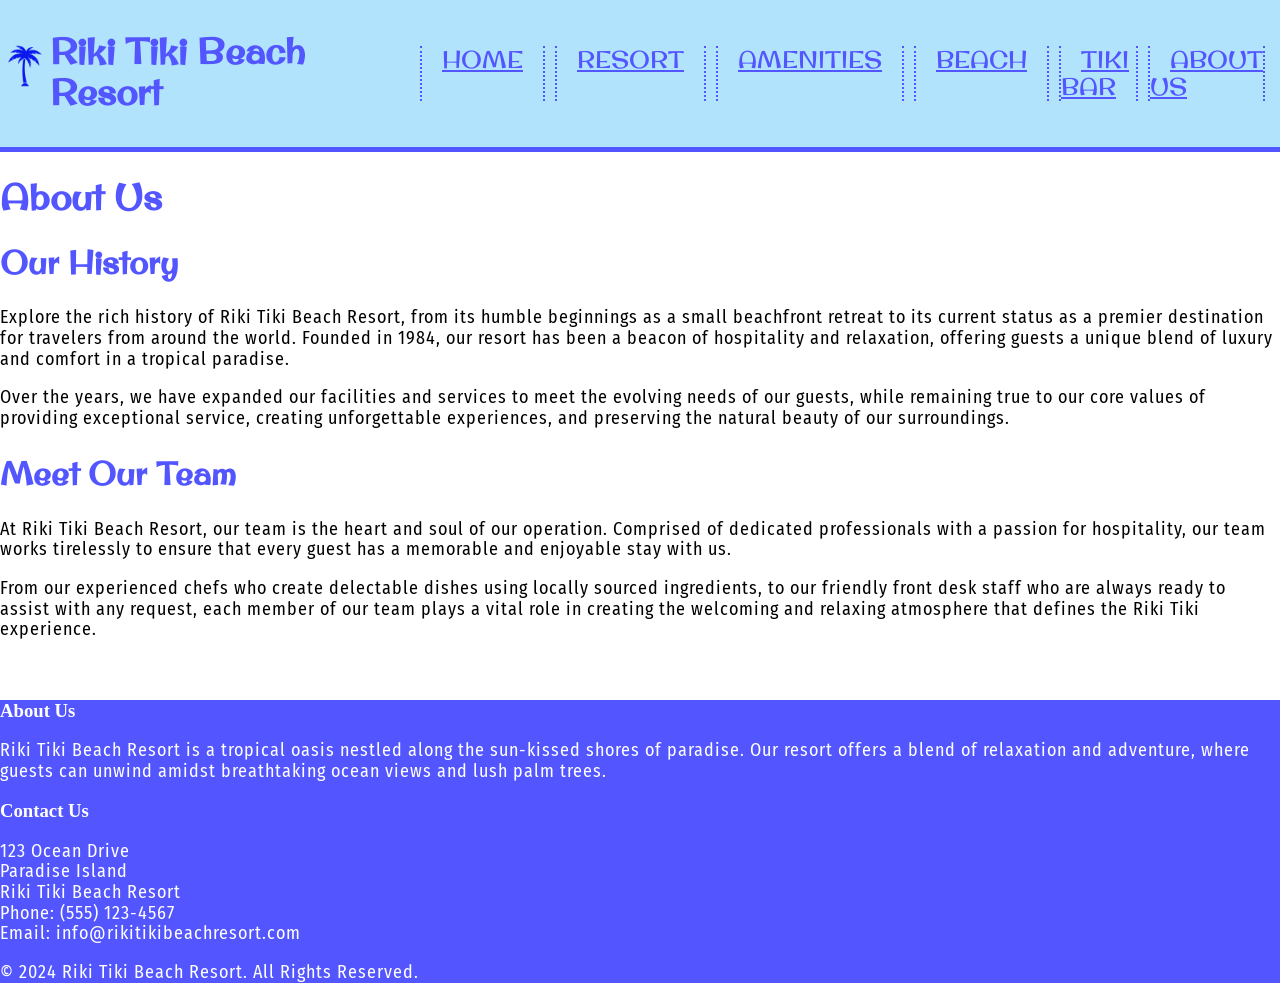
<file: about-us.html>
<!DOCTYPE html>
<html lang="en">
<!--
    I360 Web Design Template
-->
<head>
    <meta charset="UTF-8">
    <meta name="viewport" content="width=device-width, initial-scale=1.0">
    <meta http-equiv="X-UA-Compatible" content="ie=edge">
    <title>Riki Tiki Beach Resort</title>
    <!-- resets browser defaults -->
    <link rel="stylesheet" type="text/css" href="css/normalize.css">
    <!-- custom styles -->
    <link rel="stylesheet" type="text/css" href="css/styles.css">

    <!-- favicon -->
    <link rel="icon" href="images/favicon.ico" type="image/x-icon" />
    <link rel="shortcut icon" href="images/favicon.ico" type="image/x-icon" />

    <!-- Google Fonts-->
    <link rel="preconnect" href="https://fonts.googleapis.com">
    <link rel="preconnect" href="https://fonts.gstatic.com" crossorigin>
    <link href="https://fonts.googleapis.com/css2?family=Fira+Sans+Condensed:ital,wght@0,100;0,200;0,300;0,400;0,500;0,600;0,700;0,800;0,900;1,100;1,200;1,300;1,400;1,500;1,600;1,700;1,800;1,900&family=Original+Surfer&display=swap" rel="stylesheet">

    <!--Google Icons -->
    <link rel="stylesheet" href="https://fonts.googleapis.com/css2?family=Material+Symbols+Outlined:opsz,wght,FILL,GRAD@24,400,0,0" />
</head>

<header>
    
    <!-- Logo -->
    <div class="logo">
        <img src="images/palm-tree.png" alt="Palm Tree Logo">
    </div>
    <div class="title">
        <h1>Riki Tiki Beach Resort</h1>
    </div>

    <!-- Nav Bar -->
    <nav class="navbar">
        <ul>
            <li><a href="index.html">HOME</a></li>
            <li><a href="resort.html">RESORT</a></li>
            <li><a href="amenities.html">AMENITIES</a></li>
            <li><a href="beach.html">BEACH</a></li>
            <li><a href="tiki-bar.html">TIKI BAR</a></li>
            <li><a href="about-us.html">ABOUT US</a></li>
        </ul>
    </nav>

</header>
<body>
    
    <h1>About Us</h1>
    <article class="history">
        <h2>Our History</h2>
        <p>Explore the rich history of Riki Tiki Beach Resort, from its humble beginnings as a small beachfront retreat to its current status as a premier destination for travelers from around the world. Founded in 1984, our resort has been a beacon of hospitality and relaxation, offering guests a unique blend of luxury and comfort in a tropical paradise.</p>
        <p>Over the years, we have expanded our facilities and services to meet the evolving needs of our guests, while remaining true to our core values of providing exceptional service, creating unforgettable experiences, and preserving the natural beauty of our surroundings.</p>
    </article>

    <article class="team">
        <h2>Meet Our Team</h2>
        <p>At Riki Tiki Beach Resort, our team is the heart and soul of our operation. Comprised of dedicated professionals with a passion for hospitality, our team works tirelessly to ensure that every guest has a memorable and enjoyable stay with us.</p>
        <p>From our experienced chefs who create delectable dishes using locally sourced ingredients, to our friendly front desk staff who are always ready to assist with any request, each member of our team plays a vital role in creating the welcoming and relaxing atmosphere that defines the Riki Tiki experience.</p>
    </article>

</body>
<footer>
    <div class="footer-container">
        <div class="footer-column">
            <h3>About Us</h3>
            <p>Riki Tiki Beach Resort is a tropical oasis nestled along the sun-kissed shores of paradise. Our resort offers a blend of relaxation and adventure, where guests can unwind amidst breathtaking ocean views and lush palm trees.</p>
        </div>
        
        <div class="footer-column">
            <h3>Contact Us</h3>
            <p>123 Ocean Drive<br> Paradise Island<br> Riki Tiki Beach Resort<br> Phone: (555) 123-4567<br> Email: info@rikitikibeachresort.com</p>
        </div>
    </div>
    <div class="footer-bottom">
        <p>&copy; 2024 Riki Tiki Beach Resort. All Rights Reserved.</p>
    </div>
</footer>
</html>
</file>
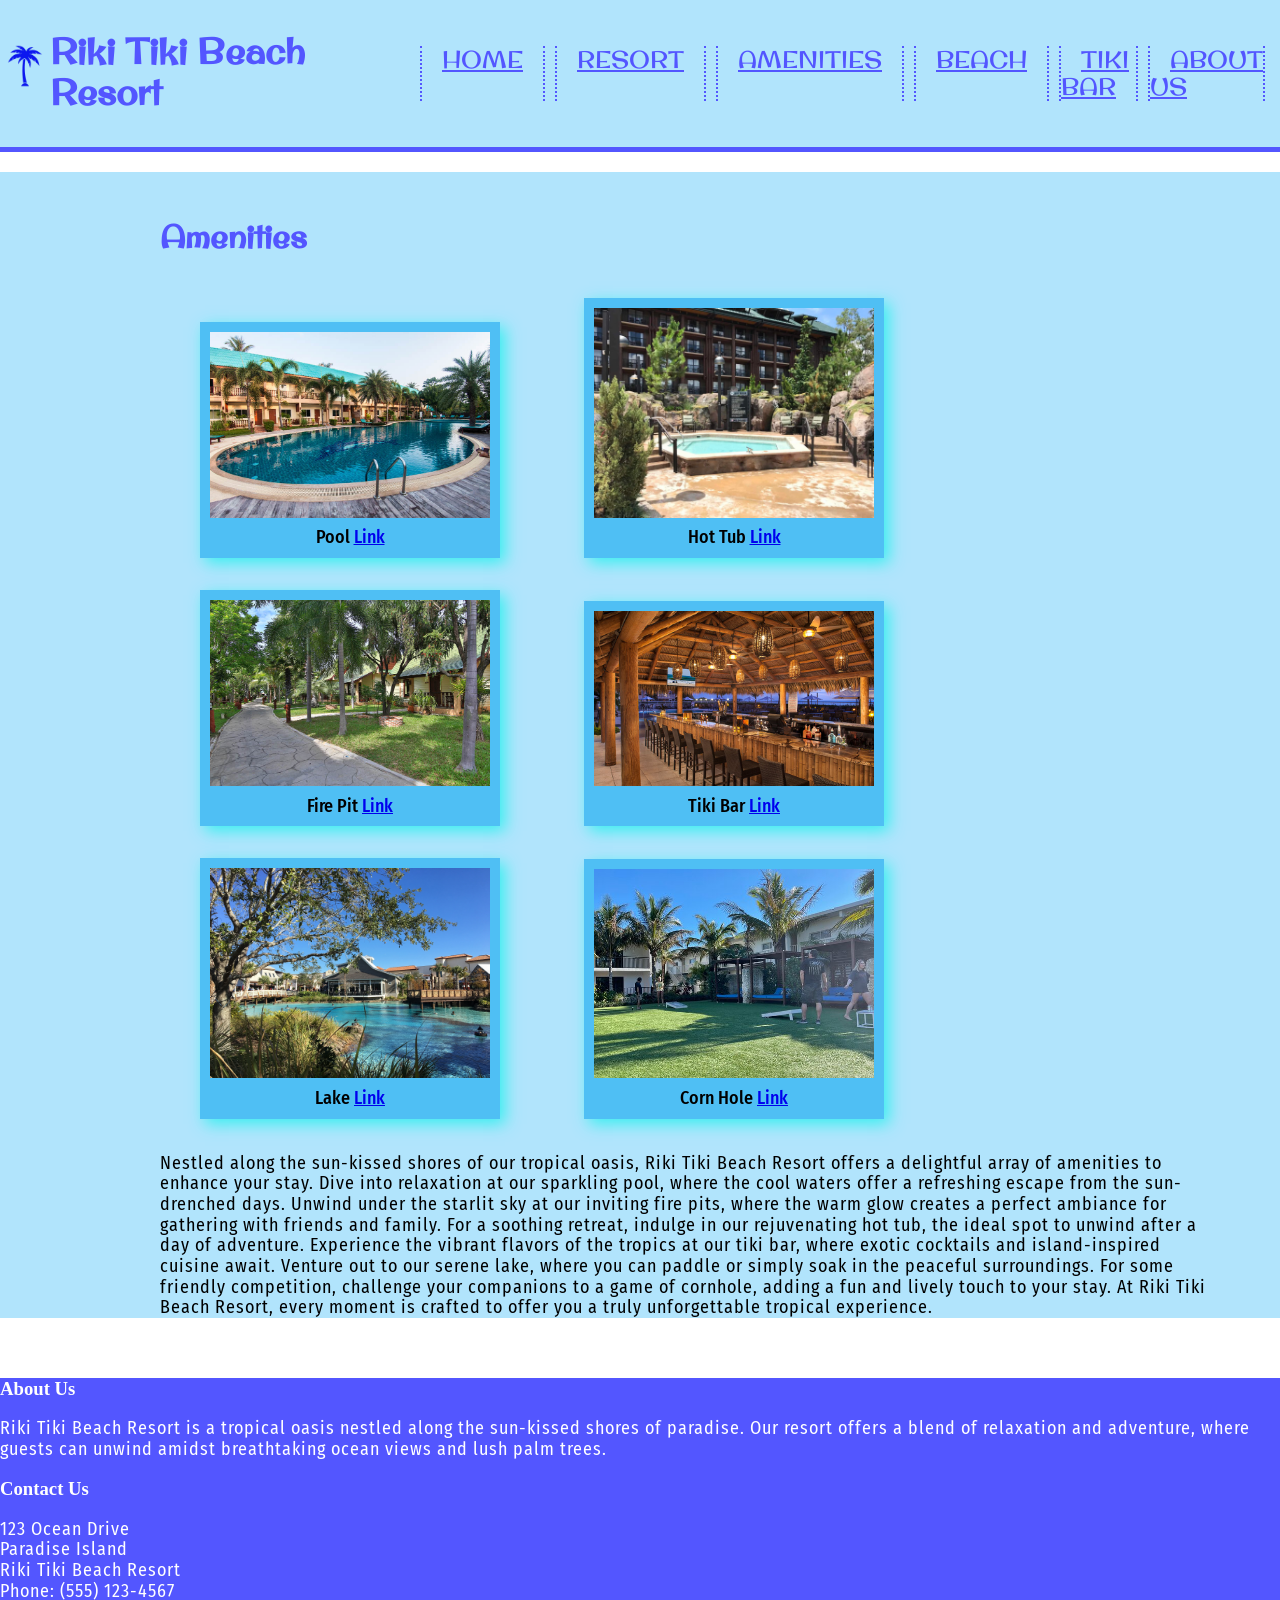
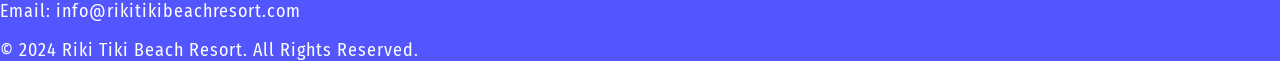
<file: amenities.html>
<!DOCTYPE html>
<html lang="en">
<!--
    I360 Web Design Template
-->
<head>
    <meta charset="UTF-8">
    <meta name="viewport" content="width=device-width, initial-scale=1.0">
    <meta http-equiv="X-UA-Compatible" content="ie=edge">
    <title>Riki Tiki Beach Resort</title>
    <!-- resets browser defaults -->
    <link rel="stylesheet" type="text/css" href="css/normalize.css">
    <!-- custom styles -->
    <link rel="stylesheet" type="text/css" href="css/styles.css">

    <!-- favicon -->
    <link rel="icon" href="images/favicon.ico" type="image/x-icon" />
    <link rel="shortcut icon" href="images/favicon.ico" type="image/x-icon" />

    <!-- Google Fonts-->
    <link rel="preconnect" href="https://fonts.googleapis.com">
    <link rel="preconnect" href="https://fonts.gstatic.com" crossorigin>
    <link href="https://fonts.googleapis.com/css2?family=Fira+Sans+Condensed:ital,wght@0,100;0,200;0,300;0,400;0,500;0,600;0,700;0,800;0,900;1,100;1,200;1,300;1,400;1,500;1,600;1,700;1,800;1,900&family=Original+Surfer&display=swap" rel="stylesheet">

    <!--Google Icons -->
    <link rel="stylesheet" href="https://fonts.googleapis.com/css2?family=Material+Symbols+Outlined:opsz,wght,FILL,GRAD@24,400,0,0" />
</head>
<body>
    <header>
        
        <!-- Logo -->
        <div class="logo">
            <img src="images/palm-tree.png" alt="Palm Tree Logo">
        </div>
        <div class="title">
            <h1>Riki Tiki Beach Resort</h1>
        </div>

        <!-- Nav Bar -->
        <nav class="navbar">
            <ul>
                <li><a href="index.html">HOME</a></li>
                <li><a href="resort.html">RESORT</a></li>
                <li><a href="amenities.html">AMENITIES</a></li>
                <li><a href="beach.html">BEACH</a></li>
                <li><a href="tiki-bar.html">TIKI BAR</a></li>
                <li><a href="about-us.html">ABOUT US</a></li>
            </ul>
        </nav>

    </header>

    <article class="amenities">
        <div class="gallery">
            <h2 class="gallery-title">Amenities</h2>
            <figure class="gallery-img">
                <img src="images/pool.jpg" alt="Pool">
                <figcaption>Pool    <a href="https://www.thegreenbeachresort.com/en/gallery/">Link</a></figcaption>
            </figure>
            <figure class="gallery-img">
                <img src="images/hot-tub.jpg" alt="Hot Tub">
                <figcaption>Hot Tub     <a href="https://www.thegreenbeachresort.com/en/gallery/">Link</a></figcaption>
            </figure>
            <figure class="gallery-img">
                <img src="images/fire-pit.jpg" alt="Fire Pit">
                <figcaption>Fire Pit    <a href="https://www.thegreenbeachresort.com/en/gallery/">Link</a></figcaption>
            </figure>
            <figure class="gallery-img">
                <img src="images/tiki-bar.jpg" alt="Tiki Bar">
                <figcaption>Tiki Bar    <a href="https://www.opalcollection.com/blog/6-top-notch-tiki-bars-to-transport-yourself-to-the-tropics/">Link</a></figcaption>
            </figure>
            <figure class="gallery-img">
                <img src="images/lake.jpeg" alt="Lake">
                <figcaption>Lake    <a href="https://www.holidayinnclub.com/explore-resorts/orange-lake-resort">Link</a></figcaption>
            </figure>
            <figure class="gallery-img">
                <img src="images/corn-hole.jpg" alt="Corn Hole">
                <figcaption>Corn Hole   <a href="https://www.tripadvisor.com/LocationPhotoDirectLink-g34297-d619725-i481402689-Bali_Hai_Beach_Resort-Holmes_Beach_Anna_Maria_Island_Florida.html">Link</a></figcaption>
            </figure>

            <p>Nestled along the sun-kissed shores of our tropical oasis, Riki Tiki Beach Resort offers a delightful array of amenities to enhance your stay. Dive into relaxation at our sparkling pool, where the cool waters offer a refreshing escape from the sun-drenched days. Unwind under the starlit sky at our inviting fire pits, where the warm glow creates a perfect ambiance for gathering with friends and family. For a soothing retreat, indulge in our rejuvenating hot tub, the ideal spot to unwind after a day of adventure. Experience the vibrant flavors of the tropics at our tiki bar, where exotic cocktails and island-inspired cuisine await. Venture out to our serene lake, where you can paddle or simply soak in the peaceful surroundings. For some friendly competition, challenge your companions to a game of cornhole, adding a fun and lively touch to your stay. At Riki Tiki Beach Resort, every moment is crafted to offer you a truly unforgettable tropical experience.</p>
        </div>


    </article>
    
</body>
<footer>
    <div class="footer-container">
        <div class="footer-column">
            <h3>About Us</h3>
            <p>Riki Tiki Beach Resort is a tropical oasis nestled along the sun-kissed shores of paradise. Our resort offers a blend of relaxation and adventure, where guests can unwind amidst breathtaking ocean views and lush palm trees.</p>
        </div>
        
        <div class="footer-column">
            <h3>Contact Us</h3>
            <p>123 Ocean Drive<br> Paradise Island<br> Riki Tiki Beach Resort<br> Phone: (555) 123-4567<br> Email: info@rikitikibeachresort.com</p>
        </div>
    </div>
    <div class="footer-bottom">
        <p>&copy; 2024 Riki Tiki Beach Resort. All Rights Reserved.</p>
    </div>
</footer>
</html>
</file>
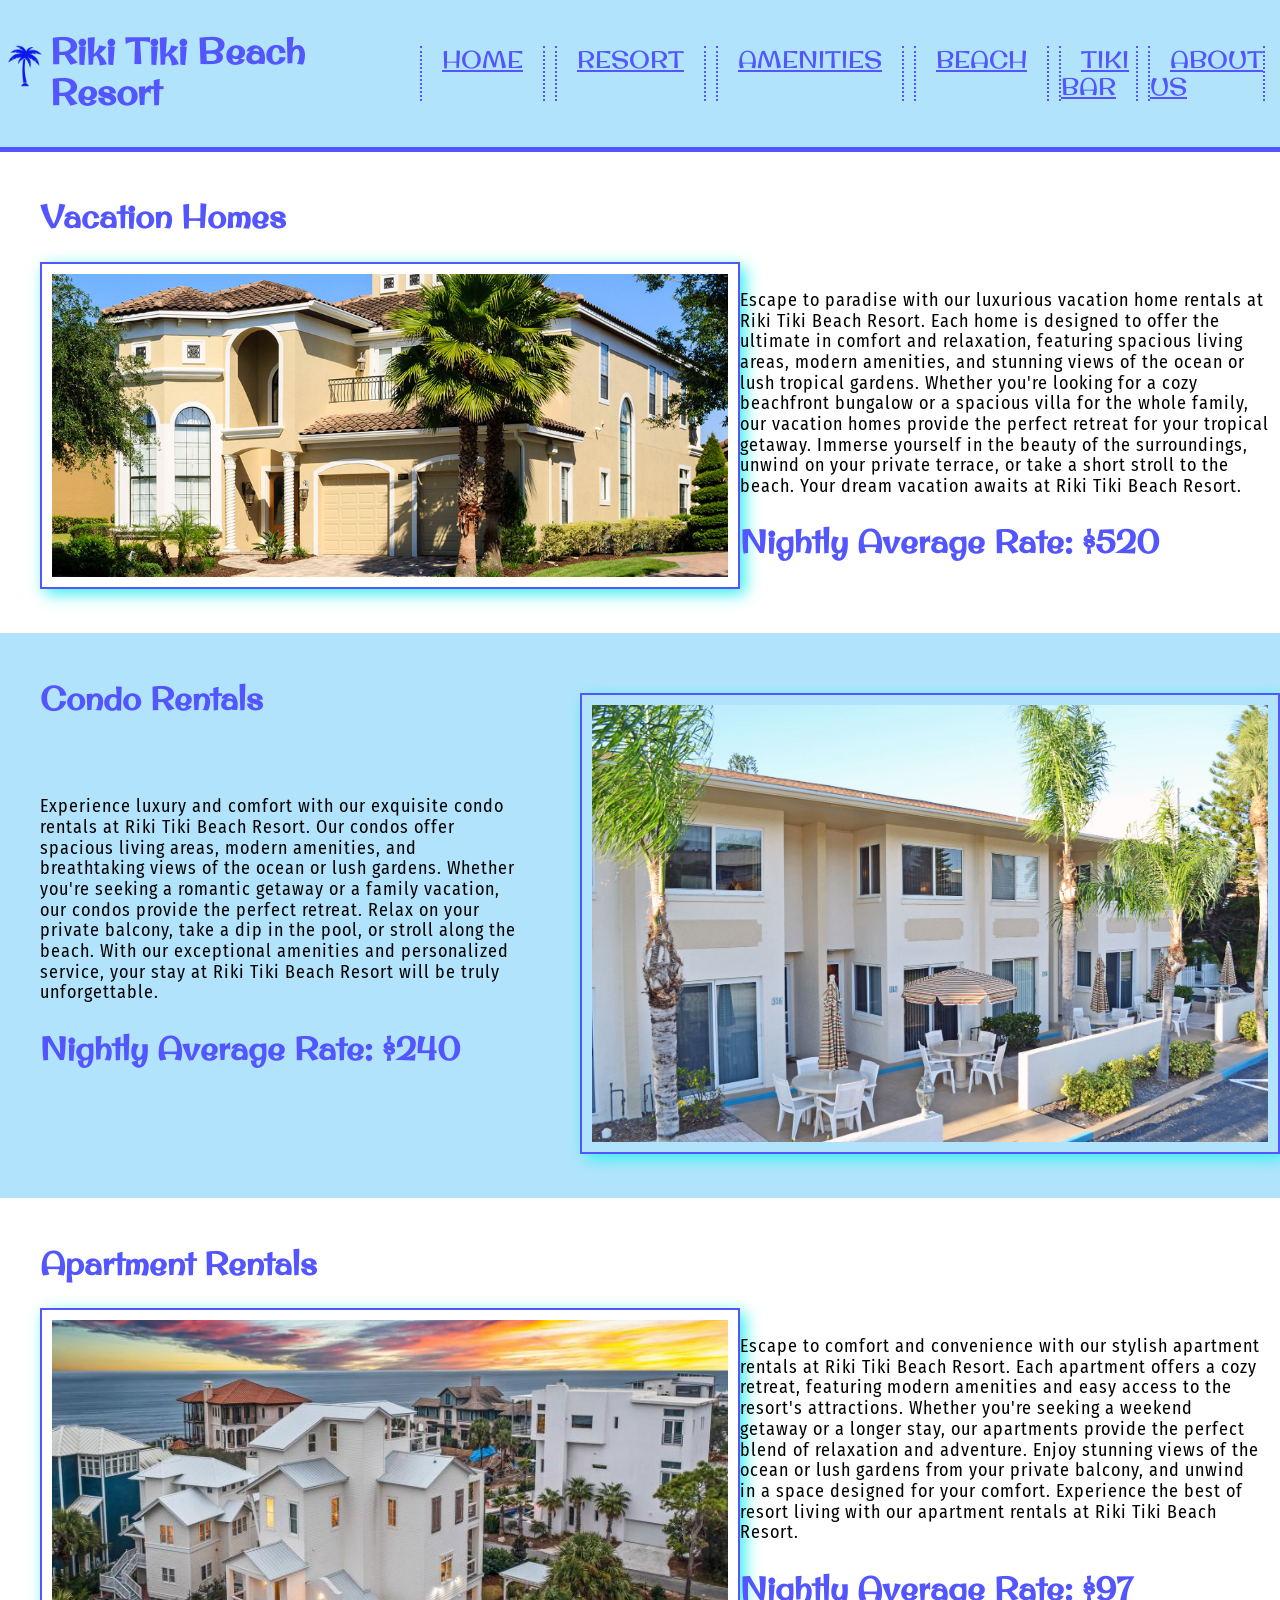
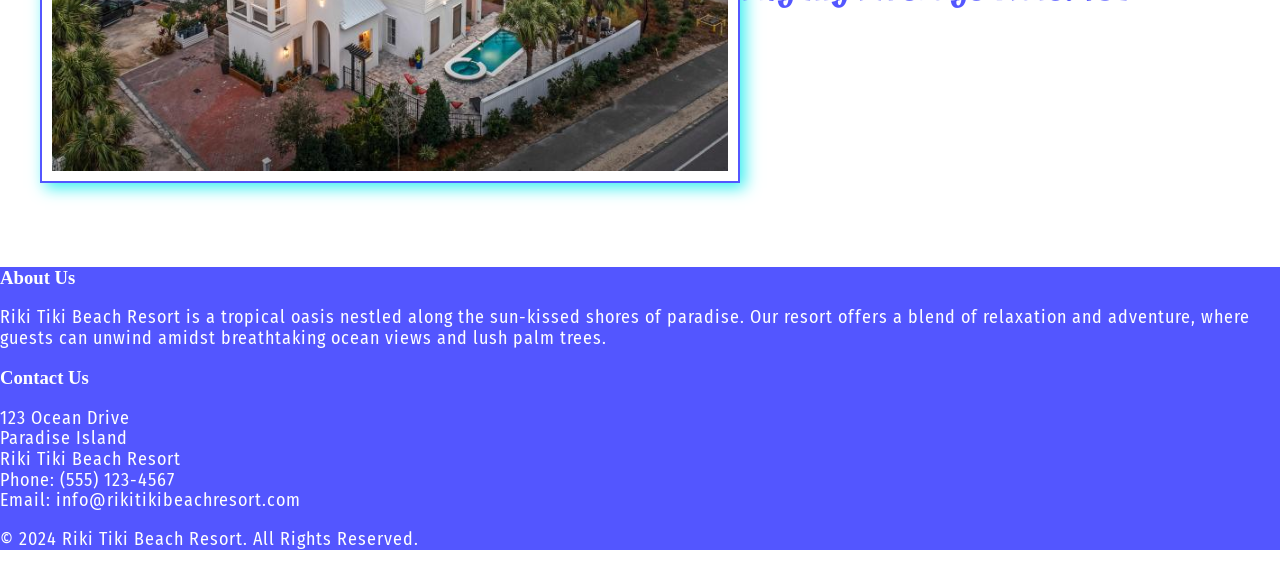
<file: resort.html>
<!DOCTYPE html>
<html lang="en">
<!--
    I360 Web Design Template
-->
<head>
    <meta charset="UTF-8">
    <meta name="viewport" content="width=device-width, initial-scale=1.0">
    <meta http-equiv="X-UA-Compatible" content="ie=edge">
    <title>Riki Tiki Beach Resort</title>
    <!-- resets browser defaults -->
    <link rel="stylesheet" type="text/css" href="css/normalize.css">
    <!-- custom styles -->
    <link rel="stylesheet" type="text/css" href="css/styles.css">

    <!-- favicon -->
    <link rel="icon" href="images/favicon.ico" type="image/x-icon" />
    <link rel="shortcut icon" href="images/favicon.ico" type="image/x-icon" />

    <!-- Google Fonts-->
    <link rel="preconnect" href="https://fonts.googleapis.com">
    <link rel="preconnect" href="https://fonts.gstatic.com" crossorigin>
    <link href="https://fonts.googleapis.com/css2?family=Fira+Sans+Condensed:ital,wght@0,100;0,200;0,300;0,400;0,500;0,600;0,700;0,800;0,900;1,100;1,200;1,300;1,400;1,500;1,600;1,700;1,800;1,900&family=Original+Surfer&display=swap" rel="stylesheet">

    <!--Google Icons -->
    <link rel="stylesheet" href="https://fonts.googleapis.com/css2?family=Material+Symbols+Outlined:opsz,wght,FILL,GRAD@24,400,0,0" />
</head>

<header>
    
    <!-- Logo -->
    <div class="logo">
        <img src="images/palm-tree.png" alt="Palm Tree Logo">
    </div>
    <div class="title">
        <h1>Riki Tiki Beach Resort</h1>
    </div>

    <!-- Nav Bar -->
    <nav class="navbar">
        <ul>
            <li><a href="index.html">HOME</a></li>
            <li><a href="resort.html">RESORT</a></li>
            <li><a href="amenities.html">AMENITIES</a></li>
            <li><a href="beach.html">BEACH</a></li>
            <li><a href="tiki-bar.html">TIKI BAR</a></li>
            <li><a href="about-us.html">ABOUT US</a></li>
        </ul>
    </nav>

</header>

<body>
    <article class="vacation-homes">
        <div class="vacation-image">
            <h2>Vacation Homes</h2>
            <img src="images/vacation-home.jpg" alt="Vacation Home">
        </div>
        <div class="vacation-content">
            <p>Escape to paradise with our luxurious vacation home rentals at Riki Tiki Beach Resort. Each home is designed to offer the ultimate in comfort and relaxation, featuring spacious living areas, modern amenities, and stunning views of the ocean or lush tropical gardens. Whether you're looking for a cozy beachfront bungalow or a spacious villa for the whole family, our vacation homes provide the perfect retreat for your tropical getaway. Immerse yourself in the beauty of the surroundings, unwind on your private terrace, or take a short stroll to the beach. Your dream vacation awaits at Riki Tiki Beach Resort.</p>
            <h2>Nightly Average Rate: $520</h2>
        </div>
    </article>
    
    
    <article class="condo-rental">
        <div class="condo-image">
            <img src="images/condo.jpeg" alt="Condo Rental">
        </div>
        <div class="condo-content">
            <h2 class="condo-title">Condo Rentals</h2>
            <p>Experience luxury and comfort with our exquisite condo rentals at Riki Tiki Beach Resort. Our condos offer spacious living areas, modern amenities, and breathtaking views of the ocean or lush gardens. Whether you're seeking a romantic getaway or a family vacation, our condos provide the perfect retreat. Relax on your private balcony, take a dip in the pool, or stroll along the beach. With our exceptional amenities and personalized service, your stay at Riki Tiki Beach Resort will be truly unforgettable.</p>
            <h2 class="rate">Nightly Average Rate: $240</h2>
        </div>

    </article>

    <article class="apartment-rental">
        <div class="apartment-image">
            <h2>Apartment Rentals</h2>
            <img src="images/apartments.jpg" alt="Apartment Rentals">
        </div>
        <div class="apartment-content">
            <p>Escape to comfort and convenience with our stylish apartment rentals at Riki Tiki Beach Resort. Each apartment offers a cozy retreat, featuring modern amenities and easy access to the resort's attractions. Whether you're seeking a weekend getaway or a longer stay, our apartments provide the perfect blend of relaxation and adventure. Enjoy stunning views of the ocean or lush gardens from your private balcony, and unwind in a space designed for your comfort. Experience the best of resort living with our apartment rentals at Riki Tiki Beach Resort.</p>
            <h2>Nightly Average Rate: $97</h2>
        </div>



    </article>

</body>

<footer>
    <div class="footer-container">
        <div class="footer-column">
            <h3>About Us</h3>
            <p>Riki Tiki Beach Resort is a tropical oasis nestled along the sun-kissed shores of paradise. Our resort offers a blend of relaxation and adventure, where guests can unwind amidst breathtaking ocean views and lush palm trees.</p>
        </div>
        
        <div class="footer-column">
            <h3>Contact Us</h3>
            <p>123 Ocean Drive<br> Paradise Island<br> Riki Tiki Beach Resort<br> Phone: (555) 123-4567<br> Email: info@rikitikibeachresort.com</p>
        </div>
    </div>
    <div class="footer-bottom">
        <p>&copy; 2024 Riki Tiki Beach Resort. All Rights Reserved.</p>
    </div>
</footer>
</html>
</file>
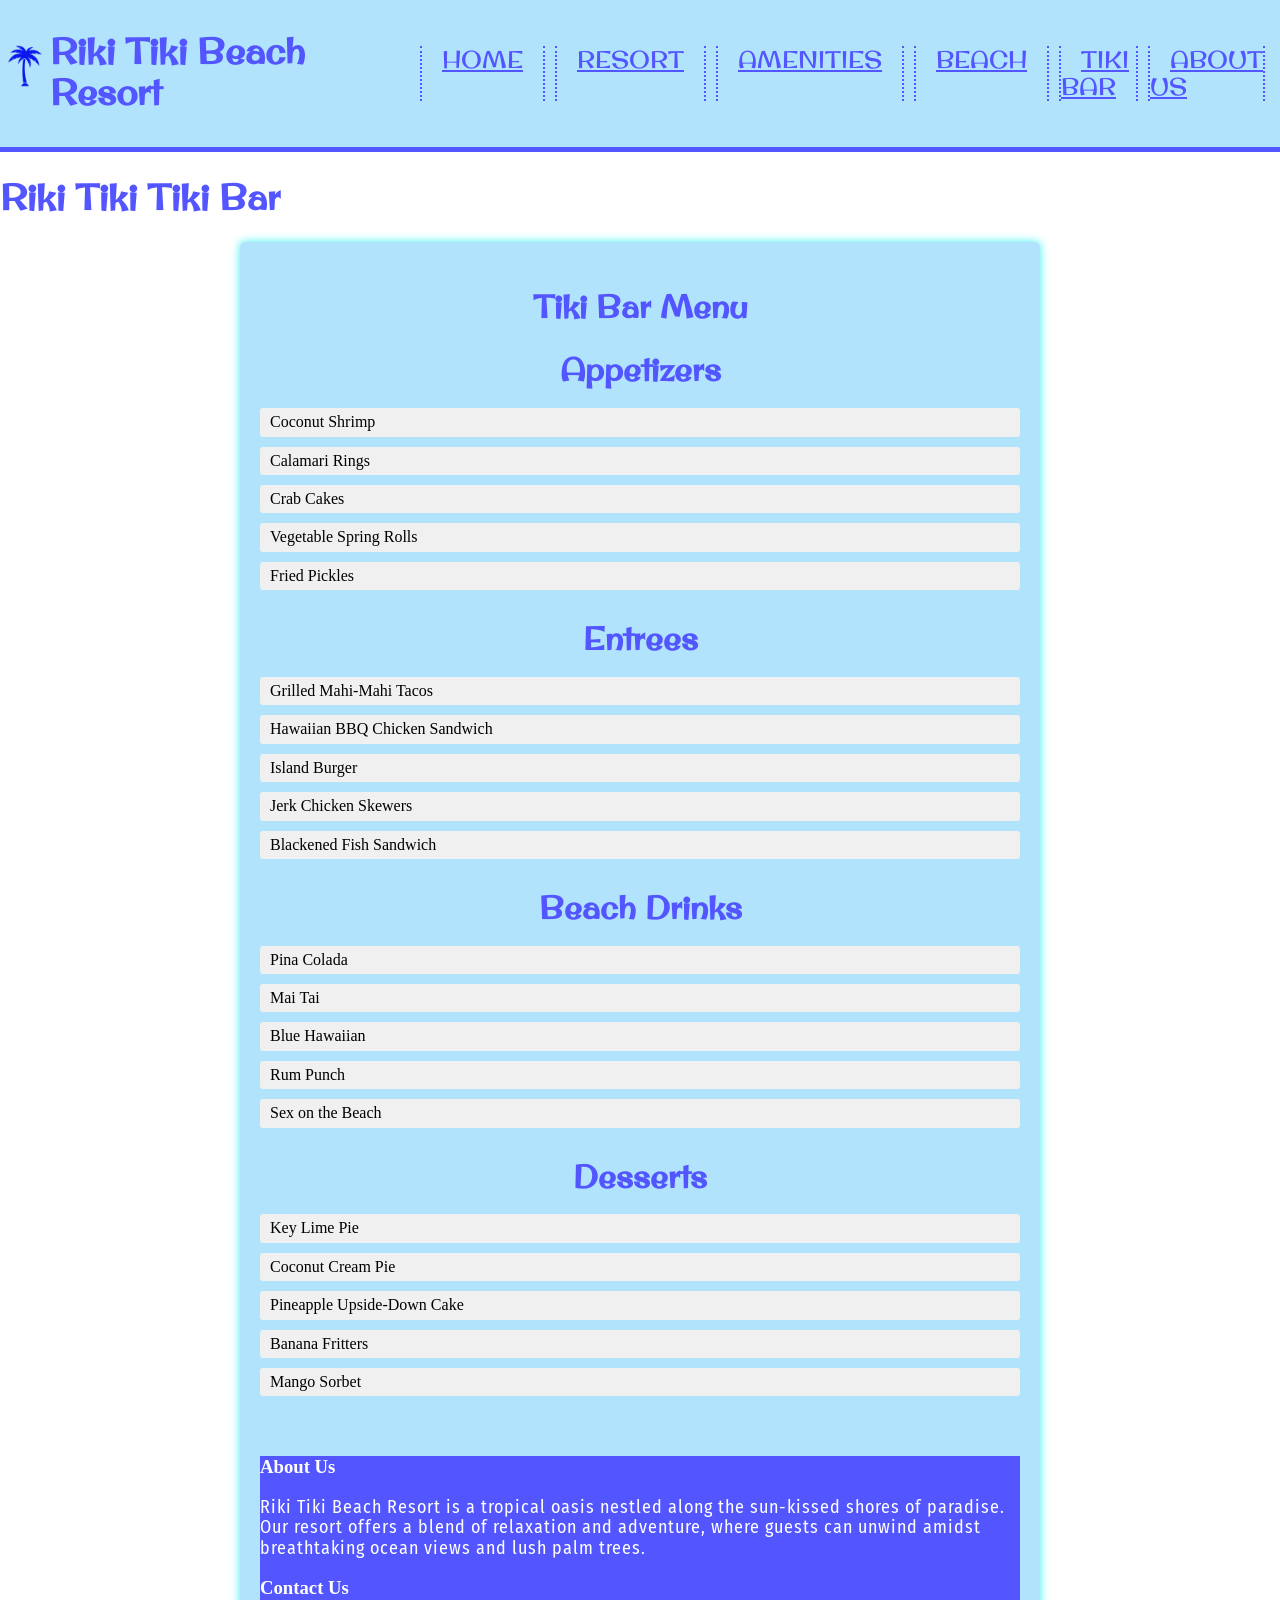
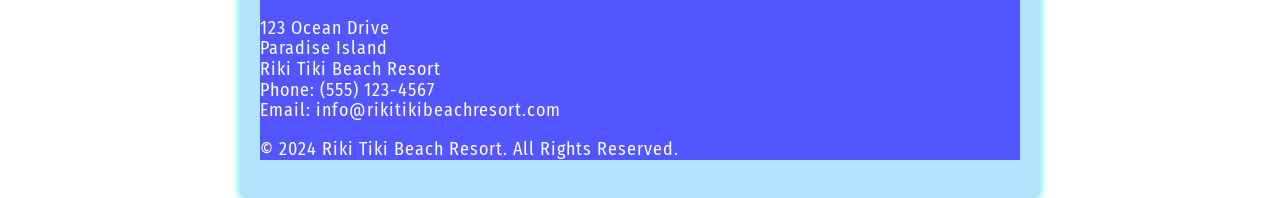
<file: tiki-bar.html>
<!DOCTYPE html>
<html lang="en">
<!--
    I360 Web Design Template
-->
<head>
    <meta charset="UTF-8">
    <meta name="viewport" content="width=device-width, initial-scale=1.0">
    <meta http-equiv="X-UA-Compatible" content="ie=edge">
    <title>Riki Tiki Beach Resort</title>
    <!-- resets browser defaults -->
    <link rel="stylesheet" type="text/css" href="css/normalize.css">
    <!-- custom styles -->
    <link rel="stylesheet" type="text/css" href="css/styles.css">

    <!-- favicon -->
    <link rel="icon" href="images/favicon.ico" type="image/x-icon" />
    <link rel="shortcut icon" href="images/favicon.ico" type="image/x-icon" />

    <!-- Google Fonts-->
    <link rel="preconnect" href="https://fonts.googleapis.com">
    <link rel="preconnect" href="https://fonts.gstatic.com" crossorigin>
    <link href="https://fonts.googleapis.com/css2?family=Fira+Sans+Condensed:ital,wght@0,100;0,200;0,300;0,400;0,500;0,600;0,700;0,800;0,900;1,100;1,200;1,300;1,400;1,500;1,600;1,700;1,800;1,900&family=Original+Surfer&display=swap" rel="stylesheet">

    <!--Google Icons -->
    <link rel="stylesheet" href="https://fonts.googleapis.com/css2?family=Material+Symbols+Outlined:opsz,wght,FILL,GRAD@24,400,0,0" />
</head>

<header>
    
    <!-- Logo -->
    <div class="logo">
        <img src="images/palm-tree.png" alt="Palm Tree Logo">
    </div>
    <div class="title">
        <h1>Riki Tiki Beach Resort</h1>
    </div>

    <!-- Nav Bar -->
    <nav class="navbar">
        <ul>
            <li><a href="index.html">HOME</a></li>
            <li><a href="resort.html">RESORT</a></li>
            <li><a href="amenities.html">AMENITIES</a></li>
            <li><a href="beach.html">BEACH</a></li>
            <li><a href="tiki-bar.html">TIKI BAR</a></li>
            <li><a href="about-us.html">ABOUT US</a></li>
        </ul>
    </nav>

</header>
<body>
    
    <h1>Riki Tiki Tiki Bar</h1>
    <article class="menu">
        <h2>Tiki Bar Menu</h2>
        
        <article class="appetizers">
            <h2>Appetizers</h2>
            <ul>
                <li>Coconut Shrimp</li>
                <li>Calamari Rings</li>
                <li>Crab Cakes</li>
                <li>Vegetable Spring Rolls</li>
                <li>Fried Pickles</li>
            </ul>
        </article>
    
        <article class="entrees">
            <h2>Entrees</h2>
            <ul>
                <li>Grilled Mahi-Mahi Tacos</li>
                <li>Hawaiian BBQ Chicken Sandwich</li>
                <li>Island Burger</li>
                <li>Jerk Chicken Skewers</li>
                <li>Blackened Fish Sandwich</li>
            </ul>
        </article>
    
        <article class="drinks">
            <h2>Beach Drinks</h2>
            <ul>
                <li>Pina Colada</li>
                <li>Mai Tai</li>
                <li>Blue Hawaiian</li>
                <li>Rum Punch</li>
                <li>Sex on the Beach</li>
            </ul>
        </article>
    
        <article class="desserts">
            <h2>Desserts</h2>
            <ul>
                <li>Key Lime Pie</li>
                <li>Coconut Cream Pie</li>
                <li>Pineapple Upside-Down Cake</li>
                <li>Banana Fritters</li>
                <li>Mango Sorbet</li>
            </ul>
        </article>
</body>
<footer class="beach-footer">
    <div class="footer-container">
        <div class="footer-column">
            <h3>About Us</h3>
            <p>Riki Tiki Beach Resort is a tropical oasis nestled along the sun-kissed shores of paradise. Our resort offers a blend of relaxation and adventure, where guests can unwind amidst breathtaking ocean views and lush palm trees.</p>
        </div>
        
        <div class="footer-column">
            <h3>Contact Us</h3>
            <p>123 Ocean Drive<br> Paradise Island<br> Riki Tiki Beach Resort<br> Phone: (555) 123-4567<br> Email: info@rikitikibeachresort.com</p>
        </div>
    </div>
    <div class="footer-bottom">
        <p>&copy; 2024 Riki Tiki Beach Resort. All Rights Reserved.</p>
    </div>
</footer>
</html>
</file>
<file: css/styles.css>
/* natural box model */
html {
  box-sizing: border-box;
}
*, *:before, *:after {
  box-sizing: inherit;
}

/* UTILITIES */

/* hides an element on screen, but not from screen readers */
.sr-only {
  position: absolute;
  width: 1px;
  height: 1px;
  padding: 0;
  margin: -1px;
  overflow: hidden;
  clip: rect(0, 0, 0, 0);
  border: 0;
}

/* no break */
.nobr {
  white-space: nowrap;
}


/* PAGE THEME COLORS */
:root {
  --menu-color: #5356FF;
  --lightblue: #0EA7F0;
  --accent: #37EFF0;
  --accent2: #7DF0CA;
  --grey: #C9CED0;
}

/* START STYLES HERE */

/* 
    GENERAL
*/
body {
  margin: 0;
  padding: 0;
}


/* 
    TYPOGRAPHY
*/
h1 {
  font-family: "Original Surfer", sans-serif;
  font-size: 36px;
  color: var(--menu-color);
}

h2 {
  font-family: "Original Surfer", sans-serif;
  font-size: 32px;
  color: var(--menu-color);
}

p {
  font-family: "Fira Sans Condensed", sans-serif;
  font-weight: 400;
  font-style: normal;
  font-size: 18px;
  letter-spacing: 1px;
}

/*
    HEADER
*/
header {
  display: flex;
  align-items: center;
  justify-content: flex-start;
  padding: 10px 10px 10px 0;
  border-bottom: 5px solid var(--menu-color);
  background-color: rgb(125, 210, 250, 0.6);
}

.logo img {
  width: 50px;
  height: auto;
  margin-top: -10px;
}

.title h1 {
  margin-top: 20px;
}


/*
    NAVIGATION MENU
*/
.navbar ul {
  list-style-type: none;
  display: flex;
}

.navbar ul li {
  margin: 0 5px 0 5px;
  border-left: 2px dotted var(--menu-color);
  border-right: 2px dotted var(--menu-color);
}

.navbar ul li a {
  font-family: "Original Surfer", sans-serif;
  font-size: 24px;
  color: var(--menu-color);
  padding: 20px;
  transition: background-color 0.3s;
  border-radius: 5px;
}

.navbar ul li a:hover {
  background-color: rgba(125, 210, 250, 0.3);
}

/*
    INTRO ARTICLE
*/
.intro {
  display: flex;
  flex-direction: column;
  align-items: flex-start;
  text-align: left;
  padding: 0 60px 0 60px;
  
}

.buttons {
  display: flex;
  flex-direction: row;
  justify-content: center;
  align-items: center;
  margin-bottom: 60px;
}

.beach-resort {
  display: flex;
  align-items: flex-start;
  padding-top: 60px;
}
.beach-resort img {
  flex: 0 0 30%;
  margin-right: 20px;
  max-width: 45%;
  height: auto;
  border: 2px solid var(--menu-color);
  margin-top: 20px;
  box-shadow: 5px 5px 15px var(--accent);
}

.intro-content {
  flex: 1;
  padding: 0 10px 0 10px;
}

.intro-title {
  display: flex;
  justify-content: flex-start;
}

.stars {
  display: flex;
  justify-content: center;
  font-size: 24px;
}

.four-five {
  margin-top: -32px;
  margin-left: 100px;
}

.material-symbols-outlined {
  color: var(--menu-color);
  font-size: 36px;
  margin-top: 30px;
}

/*
    GALLERY ARTICLE
*/
.amenities {
  background-color: rgb(125, 210, 250, 0.6);
}
.gallery {
  flex: row wrap;
  justify-content: center;
  padding: 20px 60px 0 160px;
  margin-bottom: 40px;
  margin-top: 20px;
}

figure {
  width: 300px;
  display: inline-block;
  padding: 10px;
  flex: 1 0 200px;
  box-shadow: 5px 5px 15px var(--accent);
  background-color: rgb(14, 167, 240, 0.6);
}

.gallery-img img {
  width: 100%;
}

figcaption {
  font-family: "Fira Sans Condensed", sans-serif;
  font-weight: 500;
  font-style: normal;
  font-size: 18px; 
  text-align: center;
  margin-top: 5px;
}

/*
    LOCATION ARTICLE
*/
#map {
  height: 400px;
  border: 3px solid var(--menu-color);
  box-shadow: 5px 5px 15px var(--accent);
}

.location {
  padding-top: 20px;
  padding-left: 40px;
  padding-right: 40px;
  margin-bottom: 40px;
}

/*
    VACATION HOME ARTICLE
*/
.vacation-homes {
  display: flex;
  justify-content: space-between;
  align-items: flex-start;
  margin-top: 20px;
  margin-bottom: 80px;
}

.vacation-image {
  flex: 0 0 50%;
  margin-left: 40px;
}

.vacation-image img {
  width: 700px;
  height: auto;
  padding: 10px;
  border: 2px solid var(--menu-color);
  box-shadow: 5px 5px 15px var(--accent);
}

.vacation-content {
  flex: 1;
  margin-top: 100px;
}

/*
    CONDO RENTAL ARTICLE
*/
.condo-rental {
  display: flex;
  justify-content: space-between;
  align-items: flex-start;
  margin-top: 50px;
  flex-direction: row-reverse;
  background-color: rgb(125, 210, 250, 0.6);
  margin-top: -40px;
  
}

.condo-image {
  flex: 0 0 50%;
  margin-left: 40px;
}

.condo-image img {
  width: 700px;
  height: auto;
  padding: 10px;
  margin-top: 60px;
  margin-bottom: 40px;
  border: 2px solid var(--menu-color);
  box-shadow: 5px 5px 15px var(--accent);
}

.condo-content {
  flex: 1;
  padding: 20px;
}

.condo-content p {
  margin-top: 80px;
  margin-left: 20px;
}

.condo-title {
  margin-left: 20px;
}

.rate {
  margin-left: 20px;
}

/*
    APARTMENT RENTAL ARTICLE
*/
.apartment-rental {
  display: flex;
  justify-content: space-between;
  align-items: flex-start;
  margin-top: 20px;
  margin-bottom: 80px;
}

.apartment-image {
  flex: 0 0 50%;
  margin-left: 40px;
}

.apartment-image img {
  width: 700px;
  height: auto;
  padding: 10px;
  border: 2px solid var(--menu-color);
  box-shadow: 5px 5px 15px var(--accent);
}

.apartment-content {
  flex: 1;
  margin-top: 100px;
  margin-right: 20px;
}

/*
    BEACH ARTICLE
*/
.beach {
  display: flex;
  justify-content: center;
  align-items: center;
  flex-direction: column;
  text-align: center;
}

.beach-image {
  margin-bottom: 10px;
}

.beach-image img {
  width: 800px;
  height: auto;
  border: 2px solid var(--menu-color);
  box-shadow: 5px 5px 15px var(--accent);
}

.beach-content {
  max-width: 800px;
  margin: 0 auto;
  text-align: center;
}

/*
    ACTIVITIES ARTICLE
*/
.activities {
  display: flex;
  justify-content: space-between;
  align-items: flex-start;
  margin-top: 20px;
  margin-bottom: 80px;
  background-color: rgb(125, 210, 250, 0.6);
}

.activities-image {
  flex: 0 0 50%;
  margin-left: 40px;
}

.activities-image img {
  width: 700px;
  height: auto;
  padding: 10px;
  border: 2px solid var(--menu-color);
  box-shadow: 5px 5px 15px var(--accent);
  margin-bottom: 40px;
}

.activities-content {
  flex: 1;
  margin-top: 100px;
  margin-right: 20px;
}

/*
    MENU ARTICLE
*/
.menu {
  max-width: 800px;
  margin: 0 auto;
  padding: 20px;
  background-color: rgb(125, 210, 250, 0.6);
  border-radius: 5px;
  box-shadow: 0 0 10px var(--accent);
}

.menu h2 {
  text-align: center;
  margin-bottom: 20px;
  color: var(--menu-color);
}

.menu article {
  margin-bottom: 30px;
}

.menu ul {
  list-style-type: none;
  padding: 0;
}

.menu ul li {
  margin-bottom: 10px;
  padding: 5px 10px;
  background-color: #f0f0f0;
  border-radius: 3px;
}
/*
    FOOTER
*/
footer {
  width: 100%;
  bottom: 0;
  margin-top: 60px;
  background-color: var(--menu-color);
  color: white;
}
/*
    BUTTONS AND LINKS
*/
.blue {
  background-color: var(--menu-color);
  border: 2px solid var(--menu-color);
  border-radius: 20px;
  color: var(--accent);
  padding: 0.5em 1.0em;
  margin: 1.0em 2.0em 0 0;
  display: inline-block;
  font-size: 18px;
  letter-spacing: 1px;
  cursor: pointer;
  font-weight: bold;
  font-family: "Fira Sans Condensed", sans-serif;
  flex: 0 0 200px;
}

.accent {
  background-color: var(--accent);
  border: 2px solid var(--accent);
  border-radius: 20px;
  color: var(--menu-color);
  padding: 0.5em 1.0em;
  margin: 1.0em 2.0em 0 0;
  display: inline-block;
  font-size: 18px;
  letter-spacing: 1px;
  cursor: pointer;
  font-weight: bold;
  font-family: "Fira Sans Condensed", sans-serif;
}





/* MEDIA QUERIES FROM SMALLEST TO LARGEST = MOBILE FIRST */
/* Extra small devices (portrait phones, less than 576px)
No media query for `xs` since this is the default */

/* Small devices (landscape phones, 576px and up) */
/* @media (min-width: 576px) {  

} */

/* Medium devices (tablets, 768px and up) */
/* @media (min-width: 768px) { 

}  */

/* Large devices (desktops, 992px and up) */
/* @media (min-width: 992px) {

}  */

/* Extra large devices (large desktops, 1200px and up) */
/* @media (min-width: 1200px) {

}  */


/* MEDIA QUERIES FROM LARGEST TO SMALLEST */
/* Extra small devices (portrait phones, less than 576px) */
@media (max-width: 575.98px) {
  .navbar ul {
    flex-direction: column;
  }

  .navbar ul li {
    margin: 5px 0; /* Adjust spacing between stacked items */
    border: none; /* Remove borders */
  }

  .navbar ul li a {
    padding: 10px; /* Adjust padding for better spacing */
  }

  .buttons {
    flex-direction: column;
    align-items: center;
  }

  .vacation-homes {
    flex-direction: column;
    align-items: center;
  }

  .vacation-image {
    flex: 0 0 auto;
    margin-left: 0;
  }

  .vacation-image img {
    width: 100%;
    max-width: 300px;
    margin-top: 20px;
    margin-bottom: 20px;
  }

  .vacation-content {
    flex: 1;
    margin-top: 20px;
    text-align: center;
  }

  .condo-rental {
    flex-direction: column;
    align-items: center;
    background-color: transparent;
    margin-top: 20px;
  }

  .condo-image {
    flex: 0 0 auto;
    margin-left: 0;
  }

  .condo-image img {
    width: 100%;
    max-width: 300px;
    margin-top: 20px;
    margin-bottom: 20px;
  }

  .condo-content {
    flex: 1;
    padding: 20px;
    text-align: center;
  }

  .condo-title {
    margin-left: 0;
  }

  .rate {
    margin-left: 0;
  }

  .apartment-rental {
    flex-direction: column;
    align-items: center;
  }

  .apartment-image {
    flex: 0 0 auto;
    margin-left: 0;
  }

  .apartment-image img {
    width: 100%;
    max-width: 300px;
    margin-top: 20px;
    margin-bottom: 20px;
  }

  .apartment-content {
    flex: 1;
    margin-top: 20px;
    text-align: center;
  }

  .beach {
    padding: 20px;
  }

  .beach-image img {
    width: 100%;
    max-width: 300px;
    margin-bottom: 20px;
  }

  .beach-content {
    max-width: 300px;
    margin: 0 auto;
    text-align: center;
  }

  .activities {
    flex-direction: column;
    align-items: center;
    background-color: transparent;
    margin-top: 20px;
  }

  .activities-image {
    flex: 0 0 auto;
    margin-left: 0;
  }

  .activities-image img {
    width: 100%;
    max-width: 300px;
    margin-top: 20px;
    margin-bottom: 20px;
  }

  .activities-content {
    flex: 1;
    margin-top: 20px;
    text-align: center;
  }
} 

/* Small devices (landscape phones, less than 768px) */
@media (max-width: 767.98px) {
  .navbar ul {
    flex-direction: column;
  }

  .navbar ul li {
    margin: 5px 0; /* Adjust spacing between stacked items */
    border: none; /* Remove borders */
  }

  .navbar ul li a {
    padding: 10px; /* Adjust padding for better spacing */
  }

  .beach-resort {
    flex-direction: column;
    align-items: center;
  }

  .beach-resort img {
    margin-right: 0;
    margin-bottom: 20px;
    max-width: 80%;
  }

  .intro-content {
    padding: 0;
    text-align: center;
  }

  .four-five {
    margin-top: 0;
    margin-left: 0;
  }

  .gallery {
    padding: 20px;
  }

  figure {
    width: 100%;
    margin-bottom: 20px;
  }

  .location {
    padding: 20px;
  }

  .buttons {
    flex-direction: column;
    align-items: center;
  }

  .vacation-homes {
    flex-direction: column;
    align-items: center;
  }

  .vacation-image {
    flex: 0 0 auto;
    margin-left: 0;
  }

  .vacation-image img {
    width: 100%;
    max-width: 300px;
    margin-top: 20px;
    margin-bottom: 20px;
  }

  .vacation-content {
    flex: 1;
    margin-top: 20px;
    text-align: center;
  }

  .condo-rental {
    flex-direction: column;
    align-items: center;
    background-color: transparent;
    margin-top: 20px;
  }

  .condo-image {
    flex: 0 0 auto;
    margin-left: 0;
  }

  .condo-image img {
    width: 100%;
    max-width: 300px;
    margin-top: 20px;
    margin-bottom: 20px;
  }

  .condo-content {
    flex: 1;
    padding: 20px;
    text-align: center;
  }

  .condo-title {
    margin-left: 0;
  }

  .rate {
    margin-left: 0;
  }

  .apartment-rental {
    flex-direction: column;
    align-items: center;
  }

  .apartment-image {
    flex: 0 0 auto;
    margin-left: 0;
  }

  .apartment-image img {
    width: 100%;
    max-width: 300px;
    margin-top: 20px;
    margin-bottom: 20px;
  }

  .apartment-content {
    flex: 1;
    margin-top: 20px;
    text-align: center;
  }

  .beach {
    padding: 20px;
  }

  .beach-image img {
    width: 100%;
    max-width: 300px;
    margin-bottom: 20px;
  }

  .beach-content {
    max-width: 300px;
    margin: 0 auto;
    text-align: center;
  }

  .activities {
    flex-direction: column;
    align-items: center;
    background-color: transparent;
    margin-top: 20px;
  }

  .activities-image {
    flex: 0 0 auto;
    margin-left: 0;
  }

  .activities-image img {
    width: 100%;
    max-width: 300px;
    margin-top: 20px;
    margin-bottom: 20px;
  }

  .activities-content {
    flex: 1;
    margin-top: 20px;
    text-align: center;
  }
} 

/* Medium devices (tablets, less than 992px) */
 @media (max-width: 991.98px) {
  .navbar ul {
    flex-direction: column;
  }

  .navbar ul li {
    margin: 5px 0; /* Adjust spacing between stacked items */
    border: none; /* Remove borders */
  }

  .navbar ul li a {
    padding: 10px; /* Adjust padding for better spacing */
  }

  .buttons {
    flex-direction: column;
    align-items: center;
  }

  .vacation-homes {
    flex-direction: column;
    align-items: center;
  }

  .vacation-image {
    flex: 0 0 auto;
    margin-left: 0;
  }

  .vacation-image img {
    width: 100%;
    max-width: 300px;
    margin-top: 20px;
    margin-bottom: 20px;
  }

  .vacation-content {
    flex: 1;
    margin-top: 20px;
    text-align: center;
  }

  .condo-rental {
    flex-direction: column;
    align-items: center;
    background-color: transparent;
    margin-top: 20px;
  }

  .condo-image {
    flex: 0 0 auto;
    margin-left: 0;
  }

  .condo-image img {
    width: 100%;
    max-width: 300px;
    margin-top: 20px;
    margin-bottom: 20px;
  }

  .condo-content {
    flex: 1;
    padding: 20px;
    text-align: center;
  }

  .condo-title {
    margin-left: 0;
  }

  .rate {
    margin-left: 0;
  }

  .apartment-rental {
    flex-direction: column;
    align-items: center;
  }

  .apartment-image {
    flex: 0 0 auto;
    margin-left: 0;
  }

  .apartment-image img {
    width: 100%;
    max-width: 300px;
    margin-top: 20px;
    margin-bottom: 20px;
  }

  .apartment-content {
    flex: 1;
    margin-top: 20px;
    text-align: center;
  }

  .beach {
    padding: 20px;
  }

  .beach-image img {
    width: 100%;
    max-width: 300px;
    margin-bottom: 20px;
  }

  .beach-content {
    max-width: 300px;
    margin: 0 auto;
    text-align: center;
  }

  .activities {
    flex-direction: column;
    align-items: center;
    background-color: transparent;
    margin-top: 20px;
  }

  .activities-image {
    flex: 0 0 auto;
    margin-left: 0;
  }

  .activities-image img {
    width: 100%;
    max-width: 300px;
    margin-top: 20px;
    margin-bottom: 20px;
  }

  .activities-content {
    flex: 1;
    margin-top: 20px;
    text-align: center;
  }
} 

/* Large devices (desktops, less than 1200px) */
@media (max-width: 1199.98px) {
  .navbar ul {
    flex-direction: column;
  }

  .navbar ul li {
    margin: 5px 0; /* Adjust spacing between stacked items */
    border: none; /* Remove borders */
  }

  .navbar ul li a {
    padding: 10px; /* Adjust padding for better spacing */
  }

  .buttons {
    flex-direction: column;
    align-items: center;
  }

  .vacation-homes {
    flex-direction: column;
    align-items: center;
  }

  .vacation-image {
    flex: 0 0 auto;
    margin-left: 0;
  }

  .vacation-image img {
    width: 100%;
    max-width: 300px;
    margin-top: 20px;
    margin-bottom: 20px;
  }

  .vacation-content {
    flex: 1;
    margin-top: 20px;
    text-align: center;
  }

  .condo-rental {
    flex-direction: column;
    align-items: center;
    background-color: transparent;
    margin-top: 20px;
  }

  .condo-image {
    flex: 0 0 auto;
    margin-left: 0;
  }

  .condo-image img {
    width: 100%;
    max-width: 300px;
    margin-top: 20px;
    margin-bottom: 20px;
  }

  .condo-content {
    flex: 1;
    padding: 20px;
    text-align: center;
  }

  .condo-title {
    margin-left: 0;
  }

  .rate {
    margin-left: 0;
  }

  .apartment-rental {
    flex-direction: column;
    align-items: center;
  }

  .apartment-image {
    flex: 0 0 auto;
    margin-left: 0;
  }

  .apartment-image img {
    width: 100%;
    max-width: 300px;
    margin-top: 20px;
    margin-bottom: 20px;
  }

  .apartment-content {
    flex: 1;
    margin-top: 20px;
    text-align: center;
  }

  .beach {
    padding: 20px;
  }

  .beach-image img {
    width: 100%;
    max-width: 300px;
    margin-bottom: 20px;
  }

  .beach-content {
    max-width: 300px;
    margin: 0 auto;
    text-align: center;
  }

  .activities {
    flex-direction: column;
    align-items: center;
    background-color: transparent;
    margin-top: 20px;
  }

  .activities-image {
    flex: 0 0 auto;
    margin-left: 0;
  }

  .activities-image img {
    width: 100%;
    max-width: 300px;
    margin-top: 20px;
    margin-bottom: 20px;
  }

  .activities-content {
    flex: 1;
    margin-top: 20px;
    text-align: center;
  }
}

/* Extra large devices (large desktops)
No media query since the extra-large breakpoint has no upper bound on its width */
</file>
